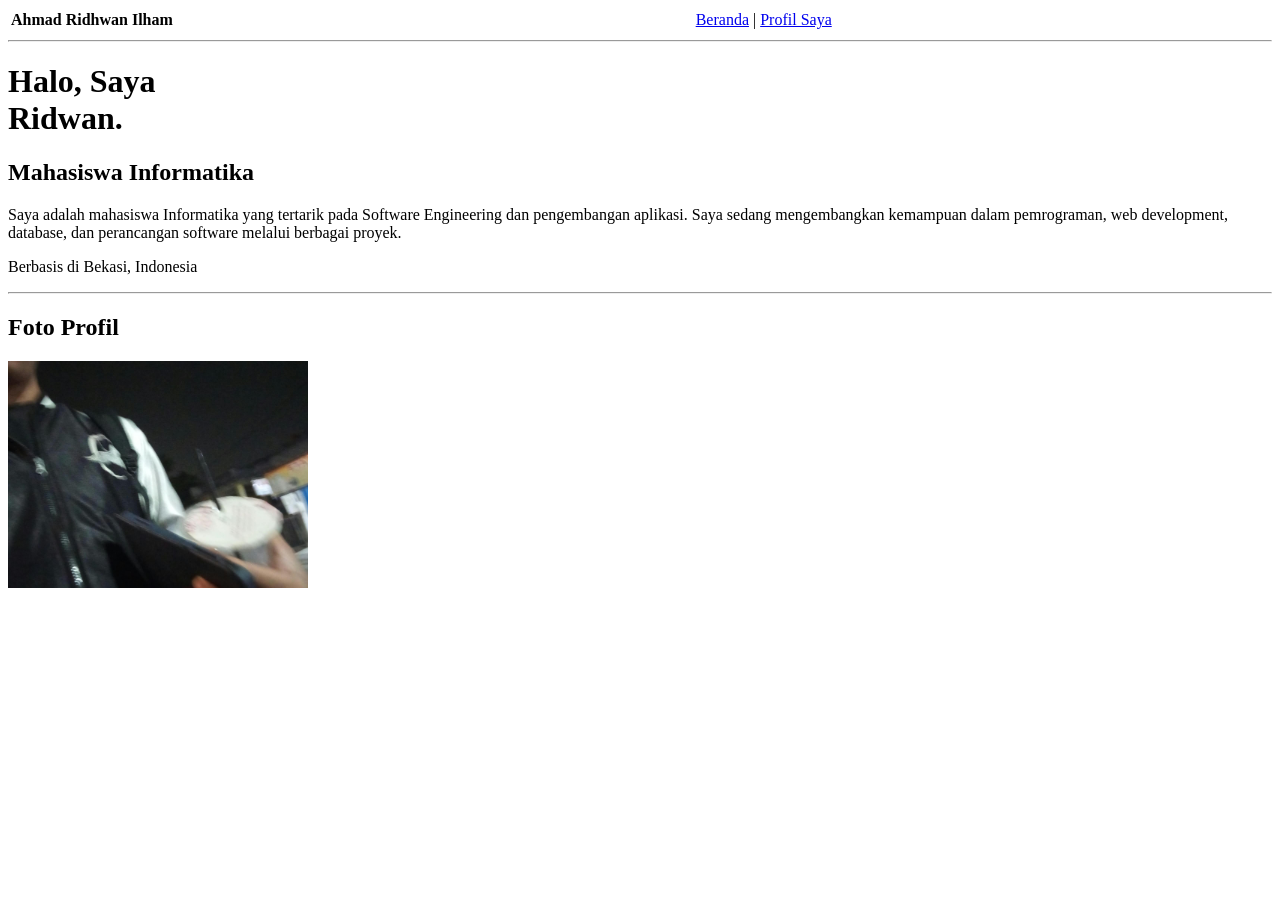
<file: index.html>
<!DOCTYPE html>
<html>
<head>
    <title>Portfolio Ridwan</title>
</head>

<body>
    <header>
        <table width="100%">
            <tr>
                <td>
                    <b>Ahmad Ridhwan Ilham </b>
                </td>

                <td> 
                    <a href="index.html">Beranda</a> | 
                    <a href="halaman2.html">Profil Saya</a>
                </td>
            </tr>
        </table>
    </header>

    <hr>

    <main>


        <h1>Halo, Saya<br>
        Ridwan.</h1>

        <h2>Mahasiswa Informatika</h2>

        <p>
            Saya adalah mahasiswa Informatika yang tertarik pada
            Software Engineering dan pengembangan aplikasi.
            Saya sedang mengembangkan kemampuan dalam pemrograman,
            web development, database, dan perancangan software
            melalui berbagai proyek.
        </p>



        <p>Berbasis di Bekasi, Indonesia</p>

        <hr>

        <h2>Foto Profil</h2>

        <img src="images/sample.jpeg" width="300" alt="Foto Profil">

    </main>

</body>
</html>
</file>
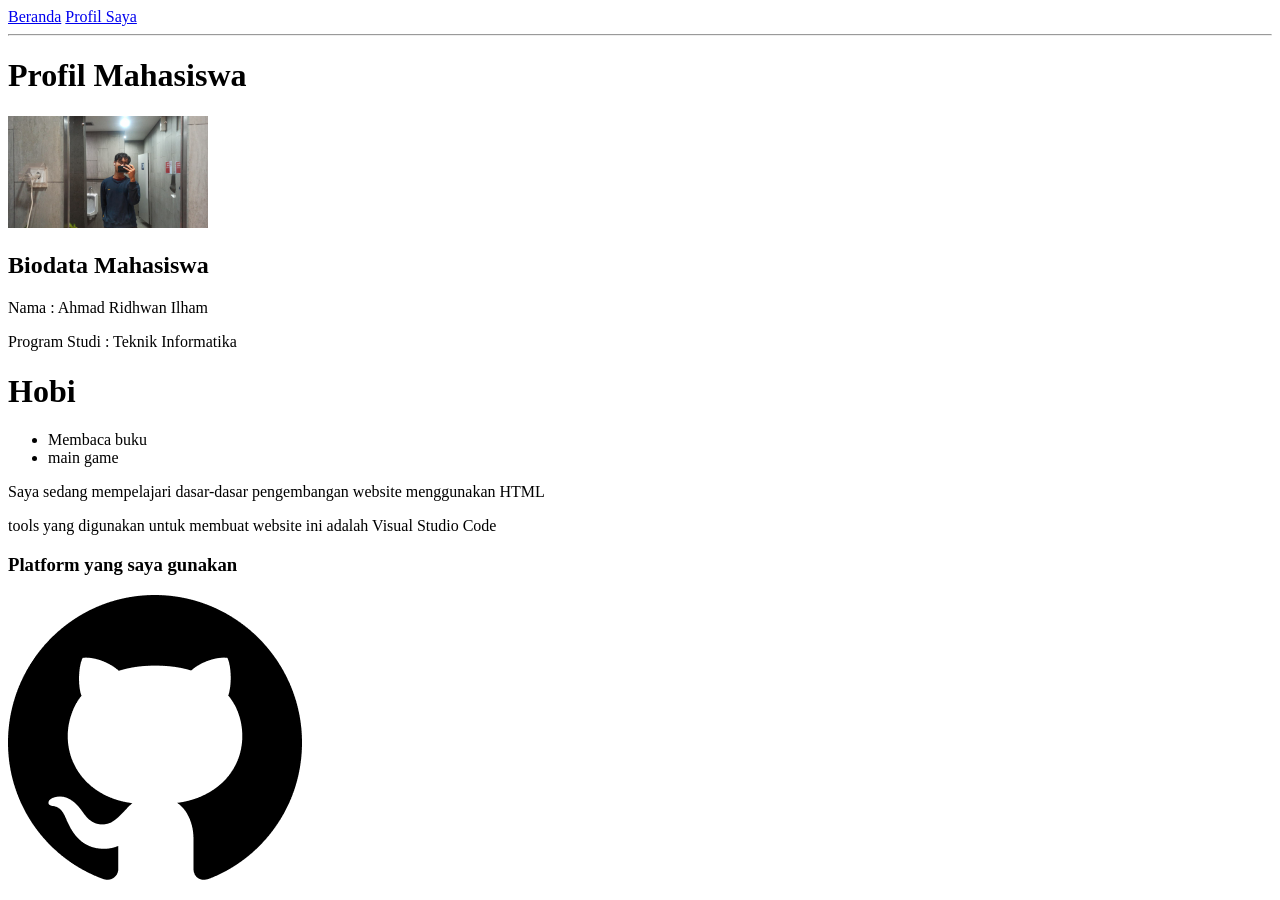
<file: halaman2.html>
<!DOCTYPE html>
<html lang="en">
<head>
    <meta charset="UTF-8">
    <meta name="viewport" content="width=device-width, initial-scale=1.0">
    <title>Profil Mahasiswa</title>
</head>
<body>
    <nav>
        <a href="index.html">Beranda</a>
        <a href="halaman2.html">Profil Saya</a>
    </nav>

    <hr>

    <h1>Profil Mahasiswa</h1>
        <img src="images/FOTO SAYA .jpeg" width="200" >

    <h2>Biodata Mahasiswa</h2>
    <p>
        Nama : Ahmad Ridhwan Ilham
    </p>

    <p>
        Program Studi : Teknik Informatika
    </p>
    <h1>Hobi</h1>
    <ul>
        <li>Membaca buku</li>
        <li>main game</li>
    </ul>
    <p>
        Saya sedang mempelajari dasar-dasar pengembangan 
        website menggunakan HTML
    </p>
<p> 
    tools yang digunakan untuk membuat website ini adalah Visual Studio Code
</p>

<h3>Platform yang saya gunakan </h3>
<a href="https://github.com/AhmadRidhwan404" width="80" target="_blank">
    <img src="images/GitHub_Invertocat_Black.png" class="foto-kecil" alt="foto profil">
</a>
    
</body>
</html>
</file>
